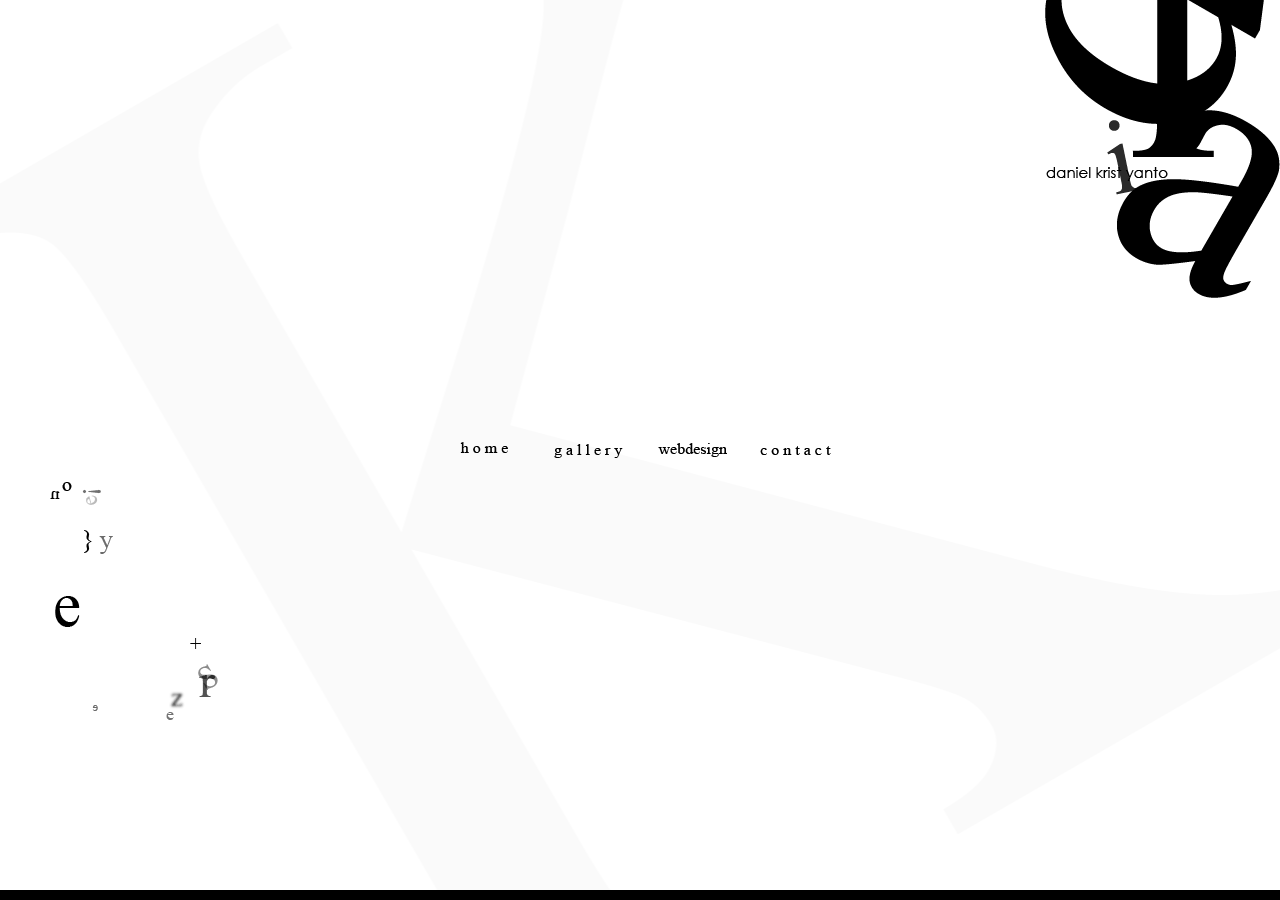
<file: index.html>
<!DOCTYPE html PUBLIC "-//W3C//DTD XHTML 1.0 Transitional//EN" "http://www.w3.org/TR/xhtml1/DTD/xhtml1-transitional.dtd">
<html xmlns="http://www.w3.org/1999/xhtml">
<head>
<meta http-equiv="Content-Type" content="text/html; charset=utf-8" />
<title>Daniel Kristiyanto</title>
<meta name="Description" content="Daniel Kristiyanto" />
<meta name="Keywords" content="daniel kristiyanto, danny kristiyanto, kristiyanto, photography, web designing, web design, emotional photography, photographs, pictures, camera, daniel" />
<link href="css/typo.css" rel="stylesheet" type="text/css" />
<link rel="shortcut icon" HREF="/resources/ico.ico" />
</head>
<body>
<table id="wrapper"><tr><td>
<table><tr>
<td id="navhome"><a href="http://kristiyanto.me" id="navhome"><span>home</span></a></td>
<td id="navgallery"><a href="/gallery" id="navgallery"><span>gallery</span></a></td>
<td id="navweb"><a href="/design"><span>web design</span></a></td>
<td id="navcontact"><a href="/contact"><span>contact</span></a></td>
</tr></table>
</td>
</tr>
</table>
<div id="feature1"></div>
<div id="homefeature"></div>
<div id="blackbottomline"></div>
<script type="text/javascript">
var gaJsHost = (("https:" == document.location.protocol) ? "https://ssl." : "http://www.");
document.write(unescape("%3Cscript src='" + gaJsHost + "google-analytics.com/ga.js' type='text/javascript'%3E%3C/script%3E"));
</script>
<script type="text/javascript">
try {
var pageTracker = _gat._getTracker("UA-503990-7");
pageTracker._trackPageview();
} catch(err) {}</script>
</body>
</html>
</file>
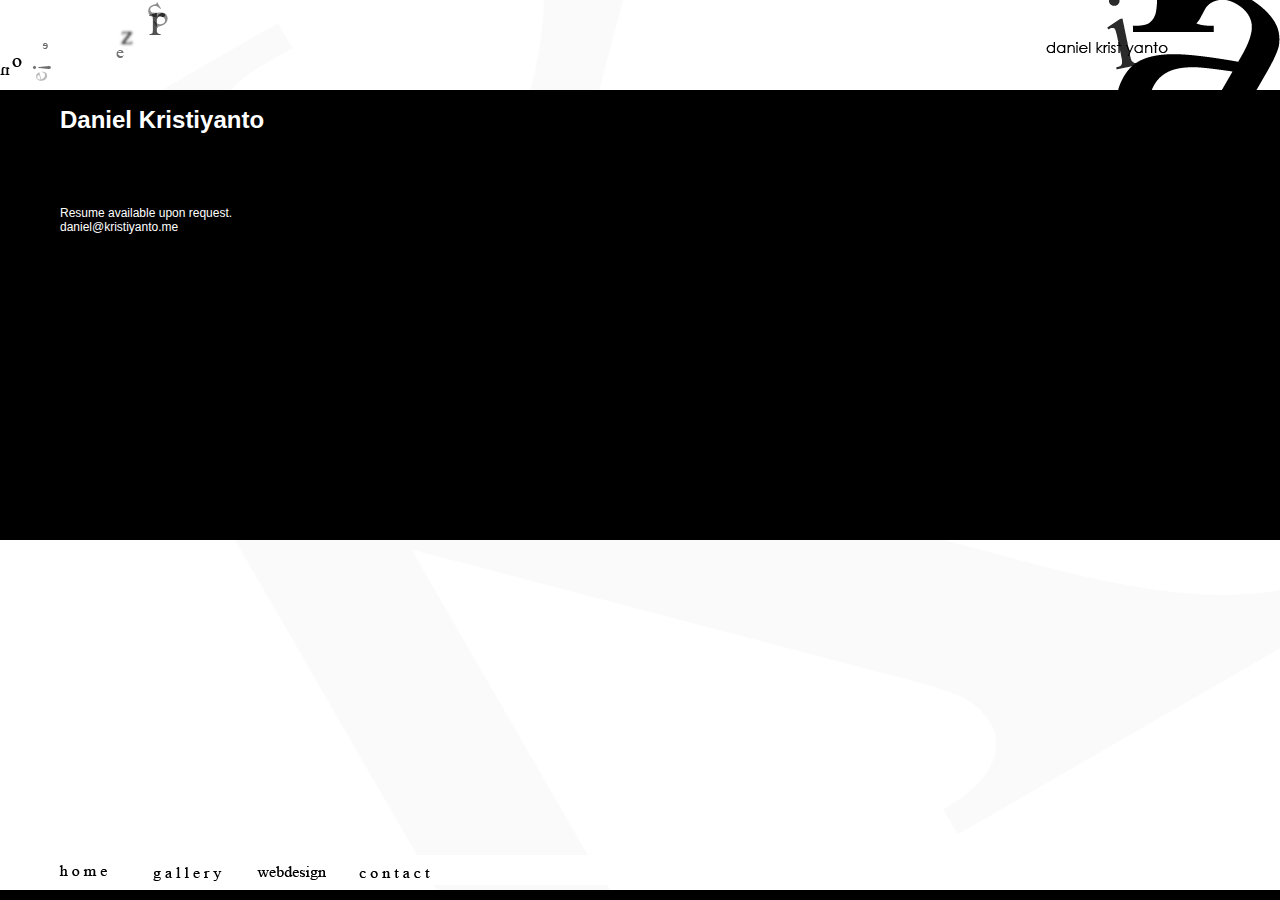
<file: contact/index.html>
<!DOCTYPE html PUBLIC "-//W3C//DTD XHTML 1.0 Transitional//EN" "http://www.w3.org/TR/xhtml1/DTD/xhtml1-transitional.dtd">
<html xmlns="http://www.w3.org/1999/xhtml">
<head>
<meta http-equiv="Content-Type" content="text/html; charset=utf-8" />
<title>Daniel Kristiyanto</title>
<meta name="Description" content="Daniel Kristiyanto" />
<meta name="Keywords" content="daniel kristiyanto, danny kristiyanto, kristiyanto, photography, web designing, web design, emotional photography, photographs, pictures, camera, daniel" />
<link href="../css/typo.css" rel="stylesheet" type="text/css" />
<link rel="shortcut icon" HREF="/resources/ico.ico" />
</head>
<body>
<!--- HERE THE CONTENTS GOES -->
<div id="aboutplaceholder">
<table cellpadding="0" cellspacing="0""><tr>
<td id="mybriefinfo">
<h1>Daniel Kristiyanto</h1>
<br> <br>
<!--- <img src="dan.jpg" alt="kristiyanto" /> -->
<br><br>
Resume available upon request.
<br>
daniel@kristiyanto.me
 
</td>
</tr>
</table>
</div>
<!--- HERE THE CONTENTS ENDS -->
<!--- MENU --->
<div id="feature1v2"></div>
<div id="menuplaceholder"><table><tr>
<td id="navhome"><a href="http://kristiyanto.me" id="navhome"><span>home</span></a></td>
<td id="navgallery"><a href="/gallery" id="navgallery"><span>gallery</span></a></td>
<td id="navweb"><a href="/design"><span>web design</span></a></td>
<td id="navcontact"><a href="/contact"><span>contact</span></a></td>
</tr></table>
</div>
<div id="blackbottomline"></div>
<div id="feature2"></div>
<!--- MENU ENDS HERE--->
<script type="text/javascript">
var gaJsHost = (("https:" == document.location.protocol) ? "https://ssl." : "http://www.");
document.write(unescape("%3Cscript src='" + gaJsHost + "google-analytics.com/ga.js' type='text/javascript'%3E%3C/script%3E"));
</script>
<script type="text/javascript">
try {
var pageTracker = _gat._getTracker("UA-503990-7");
pageTracker._trackPageview();
} catch(err) {}</script>
</body>
</html>
</file>
<file: css/typo.css>
@charset "utf-8";
html, body, #wrapper {
	margin: 0;
	padding: 0;
	color: #000000;
	font-family: "Century Gothic", Arial, Helvetica;
	font-size: 12px;
	text-decoration: none;
	background-color: #ffffff;
	background-image: url(../img/bg.gif);
	background-repeat: no-repeat;
	background-position: center center;
	background-attachment: fixed;
	height: 100%;
}
#wrapper {
	text-align: center;
	vertical-align: middle;
	margin-top: 0;
	margin-right: auto;
	margin-bottom: 0;
	margin-left: auto;
}
#menuplaceholder {
	height: 30px;
	left: 0px;
	right:0px;
	bottom: 15px;
	position:absolute;
	z-index:100;
	width:auto;
	padding: 0 0 0 30px;
	background-color:#FFFFFF;
}
#feature1 {
	top: 0px;
	right: 0px;
	position:absolute;
	background-image:url(../img/feature1.gif);
	background-repeat:no-repeat;
	width:235px;
	height:298px;
}
#feature1v2 {
	top: 0px;
	right: 0px;
	position:absolute;
	background-image:url(../img/feature1.gif);
	background-repeat:no-repeat;
	width:235px;
	height:298px;
	background-position: 0px -125px;
}
#feature2{
	z-index: 50;
	left: 0px;
	top: 0;
	position:absolute;
	background-image:url(../img/feature4.gif);
	background-position: 0 -180px;
	width:168px;
	height:238px;
}


#blackbottomline{
	height: 10px;
	width: 100%;
	left: 0px;
	bottom: 0px;
	background-color: #000000;
	position:absolute;
	z-index:100;
}


/* NAVIGATION */
/* nav home */
#navhome a span{
	display:none;
}
#navhome a:link, #navhome a:visited{
	z-index:100;
	display:block;
	height:30px;
	width:100px;
	background-repeat:no-repeat;
	background-image:url(../img/navhome.gif);
	background-position: 0 0;
	position:relative;
	float: left;
}

#navhome a:link:hover, #navhome a:visited:hover{
	display:block;
	height:30px;
	width:100px;
	background-image:url(../img/navhome.gif);
	background-position: 0 -33px;
}

#navhome a:link:active, #navhome a:visited:active{
	display:block;
	width:100px;
	height:30px;
	background-image:url(../img/navhome.gif);
	background-position: 0 -65px;
}

/* nav gallery */
#navgallery a span{
	display:none;
}
#navgallery a:link, #navgallery a:visited{
	z-index:100;
	display:block;
	height:30px;
	width:100px;
	background-repeat:no-repeat;
	background-image:url(../img/navgallery.gif);
	background-position: 0 0;
	position:relative;
	float: left;
}

#navgallery a:link:hover, #navgallery a:visited:hover{
	display:block;
	height:30px;
	width:100px;
	background-image:url(../img/navgallery.gif);
	background-position: 0 -33px;
}

#navgallery a:link:active, #navgallery a:visited:active{
	display:block;
	width:100px;
	height:30px;
	background-image:url(../img/navgallery.gif);
	background-position: 0 -65px;
}


/* nav web */
#navweb a span{
	display:none;
}
#navweb a:link, #navweb a:visited{
	z-index:100;
	display:block;
	height:30px;
	width:100px;
	background-repeat:no-repeat;
	background-image:url(../img/navweb.gif);
	background-position: 0 0;
	position:relative;
	float: left;
}

#navweb a:link:hover, #navweb a:visited:hover{
	display:block;
	height:30px;
	width:100px;
	background-image:url(../img/navweb.gif);
	background-position: 0 -33px;
}

#navweb a:link:active, #navweb a:visited:active{
	display:block;
	width:100px;
	height:30px;
	background-image:url(../img/navweb.gif);
	background-position: 0 -65px;
}
/* nav contact */
#navcontact a span{
	display:none;
}
#navcontact a:link, #navcontact a:visited{
	z-index:100;
	display:block;
	height:30px;
	width:100px;
	background-repeat:no-repeat;
	background-image:url(../img/navcontact.gif);
	background-position: 0 0;
	position:relative;
	float: left;
}

#navcontact a:link:hover, #navcontact a:visited:hover{
	display:block;
	height:30px;
	width:100px;
	background-image:url(../img/navcontact.gif);
	background-position: 0 -33px;
}

#navcontact a:link:active, #navcontact a:visited:active{
	display:block;
	width:100px;
	height:30px;
	background-image:url(../img/navcontact.gif);
	background-position: 0 -65px;
}

/* HOMEPAGE ONLY */

#homefeature{
	z-index: 80;
	left: 50px;
	bottom: 20%;
	position:absolute;
	background-image:url(../img/feature4.gif);
	width:168px;
	height:238px;
}

#homemenu {
	z-index:95;
	text-align: center;
	vertical-align: middle;
	
}

/* GALLERY ONLY */
#galleryplaceholder{
	height:450px;
	position:absolute;
	z-index:93;
	left:0px;
	right:0px;
	top:10%;
	background-color:#000000;
	overflow-y:hidden;
	overflow-x:scroll;
	padding:0;
	font-family: "Century Gothic", Arial, Helvetica;
	font-size: 12px;
	color: #FFFFFF;
	width:100%;
}
/* WEB ONLY */
#webplaceholder{
	height:450px;
	position:absolute;
	z-index:93;
	left:0px;
	right:0px;
	top:10%;
	background-color:#000000;
	overflow-y:hidden;
	overflow-x:scroll;
	padding:0;
	font-family: "Century Gothic", Arial, Helvetica;
	font-size: 12px;
	color: #FFFFFF;
	width:100%;
}
#webcontent{
	vertical-align:bottom;
	text-align:right;
	padding: 0 50px 50px 0;
	color:#FFFFFF;
	text-decoration: none;
}
#webcontent a:link, #webcontent a:visited{
	color:#FFFFFF;
	text-decoration:none;
}
#webcontent a:link:hover, #webcontent a:visited:hover{
	color:#FFFFFF;
	
}



/* ABOUT ONLY */
#aboutplaceholder{
	height:450px;
	position:absolute;
	z-index:93;
	left:0px;
	right:0px;
	top:10%;
	background-color:#000000;
	overflow-y:hidden;
	overflow-x:scroll;
	padding:0;
	font-family: "Century Gothic", Arial, Helvetica;
	font-size: 12px;
	color: #FFFFFF;
	width:100%;
}
#aboutplaceholder .content{
	height:450px;
	float:left;
	z-index:95;
	padding: 0 20px 0 0;
}
#aboutplaceholder .content h1{
	font-family: "Century Gothic", Arial, Helvetica;
	font-size:24px;
	color: #FFFFFF;
	font-weight: bold;
}
#mypictureprofile{
	height:450px;
	z-index:94;
	width:600px;
	vertical-align:top;
}
#mybriefinfo{
	width:400px;
	padding: 0 40px 0 60px;
	vertical-align:top;
	text-align:justify;
}
#myworkhistory{
	width:400px;
	padding: 0 20px 0 20px;
	vertical-align:top;
	text-align:justify;
}
#myfavtools{
	width:250px;
	padding: 0 20px 0 20px;
	vertical-align:top;
	text-align:justify;
}
#mycontact{
	width:250px;
	padding: 0 20px 0 20px;
	vertical-align:top;
}


/* ---- ABOUT ENDS HERE -----*/

#deco1placeholder{
	height:90%;
	position:absolute;
	z-index:94;
	left:0px;
	top:0;
}
</file>
